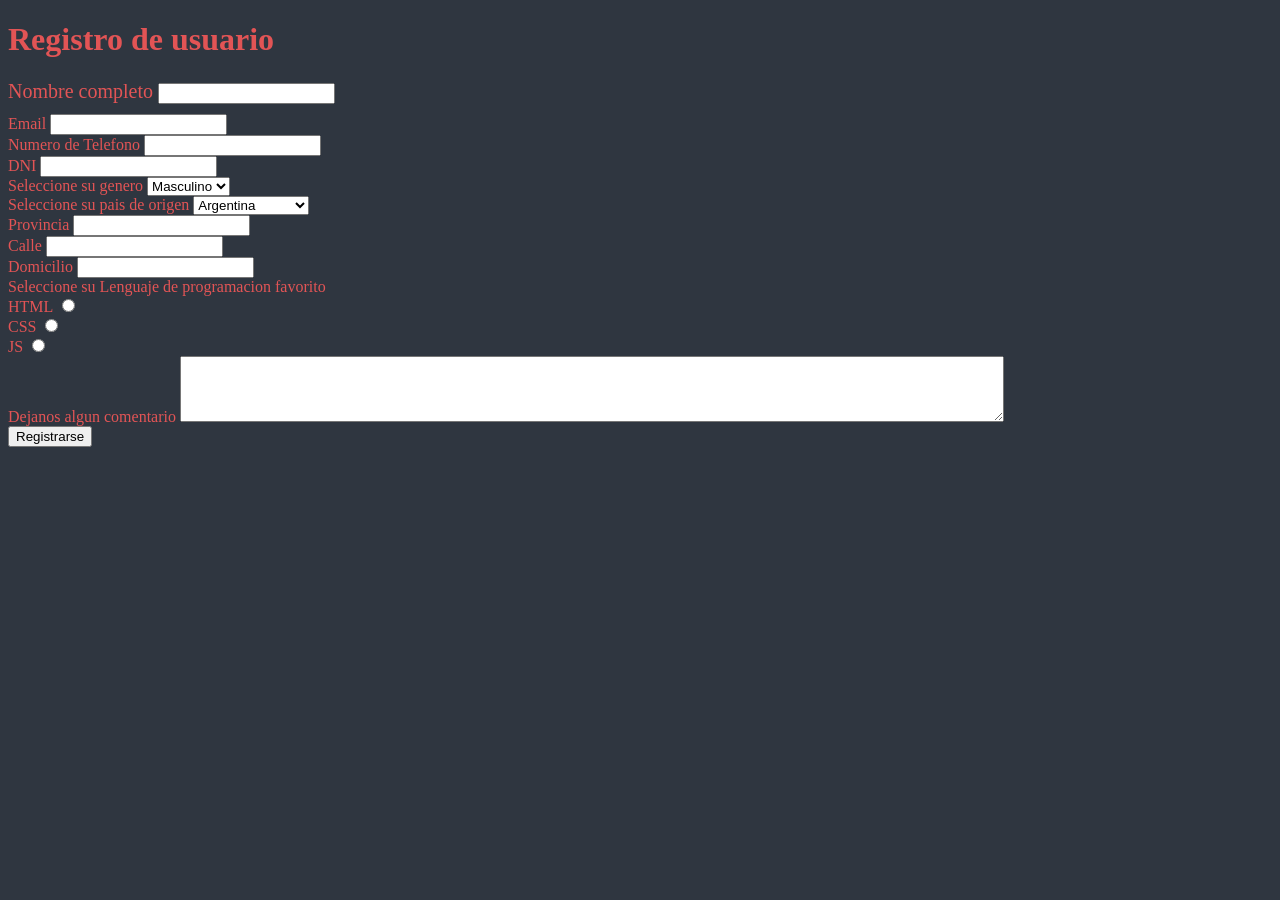
<file: index.html>
<!DOCTYPE html>
<html lang="en">

<head>
    <meta charset="UTF-8">
    <meta name="viewport" content="width=h1, initial-scale=1.0">
    <title>Formulario</title>
    <link rel="stylesheet" href="assets/styles.css">
</head>

<body class="body">
    <h1 class="title-usuario">Registro de usuario</h1>
    <form class="form-fondo">
        <div class="name">
            <label for="fullname" class="color-datos" >Nombre completo</label>
            <!-- Es una descripcion para el usuario de que se espera recibir en este campo -->
            <input type="text" id="fullname" name="fullname" required>
            <!-- Es la etiquera que usamos para el usuario pueda ingresar -->
        </div>
        <!-- type: Tipo de control de formulario  -->
        <!--maxlenght: Longitud máxima (en número de caracteres) de value -->
        <!-- minlegth: Longitud mínima (en número de caracteres) de value -->
        <!-- plaseholder:Texto que aparece en el control de formulario cuando no tiene ningún valor establecido  -->
        <!-- required: requiere un valor o que el elemento esté marcado para poder enviar el formulario  -->
        <div>
            <label for="email" class="color-datos">Email</label>
            <input type="email" required id="email" name="email" />
        </div>
        <div>
            <label for="telefono" class="color-datos">Numero de Telefono</label>
            <input type="number" required id="telefono" maxlength="10">
        </div>
        <div>
            <label for="DNI" class="color-datos">DNI</label>
            <input type="number" required id="DNI" maxlength="8" minlength="1">
        </div>
        <div>
            <label for="genero" class="color-datos">Seleccione su genero</label>
            <select name="genero" id="genero">
                <option value="MASC">Masculino</option>
                <option value="FEM">Femenino</option>
                <option value="X">No binario</option>
            </select>

        </div>
        <div>
            <label for="pais" class="color-datos">Seleccione su pais de origen</label>
            <select name="pais" id="pais">
                <option value="AR">Argentina</option>
                <option value="BR">Brasil</option>
                <option value="USA">Estados Unidos</option>
                <option value="NO">No disponible</option>
            </select>
        </div>
        <!--Email: campo para editar una dirección de correo electrónico. Se ve como un input de text, pero incluye parámetros de validación y muestra el teclado correspondiente en los navegadores y dispositivos compatibles con teclados dinámicos.  -->
        <div>
            <label for="provincia" class="color-datos">Provincia</label>
            <input type="text" id="provincia" name="provincia" required>
        </div>
        <div>
            <label for="calle" class="color-datos">Calle</label>
            <input type="text" id="calle" name="calle" required>
        </div>
        <div>
            <label for="domicilio" class="color-datos">Domicilio</label>
            <input type="number" id="domicilio" name="domicilio" minlength="1" maxlength="30000" required>
        </div>
        <!--Password: Campo de texto de una sola línea cuyo valor se oculta. Alerta al usuario si el sitio no es seguro. -->
        <div>
            <span class="color-datos">Seleccione su Lenguaje de programacion favorito</span>
            <div>
                <label for="HTML" class="color-datos">HTML</label>
                <input type="radio" name="lenguaje_favorito" id="HTML">
            </div>
            <div>
                <label for="CSS" class="color-datos">CSS</label>
                <input type="radio" name="lenguaje_favorito" id="CSS">
            </div>
            <div>
                <label for="JS" class="color-datos">JS</label>
                <input type="radio" name="lenguaje_favorito" id="JS">
            </div>
            <!--para que se pueda seleccionar una opcion en vez de todas las opciones, es fundamental que la clase "name" tenga el mismo valor en las 3 opciones  -->
            <!--el input botón de radio permite seleccionar un único valor entre varias opciones con el mismo valor name  -->
        </div>

        <div>
            <label for="comentario" class="color-datos">Dejanos algun comentario</label>
            <textarea name="comentario" id="comentario" rows="4" cols="100">
        </textarea>

        </div>

        <button type="submit">Registrarse</button>
    </form>
</body>

</html>
</file>
<file: assets/styles.css>
.title-usuario {
    color: rgba(247, 88, 88, 0.897);
    font-family: Georgia, 'Times New Roman', Times, serif;
   
}
body {
    background-color: #2F3640;
}
.color-datos {
     color: rgba(247, 88, 88, 0.897);
}
.name {
    padding-bottom: 10px;
    font-family: Cambria, Cochin, Georgia, Times, 'Times New Roman', serif;
    font-size: 20px;

}
</file>
